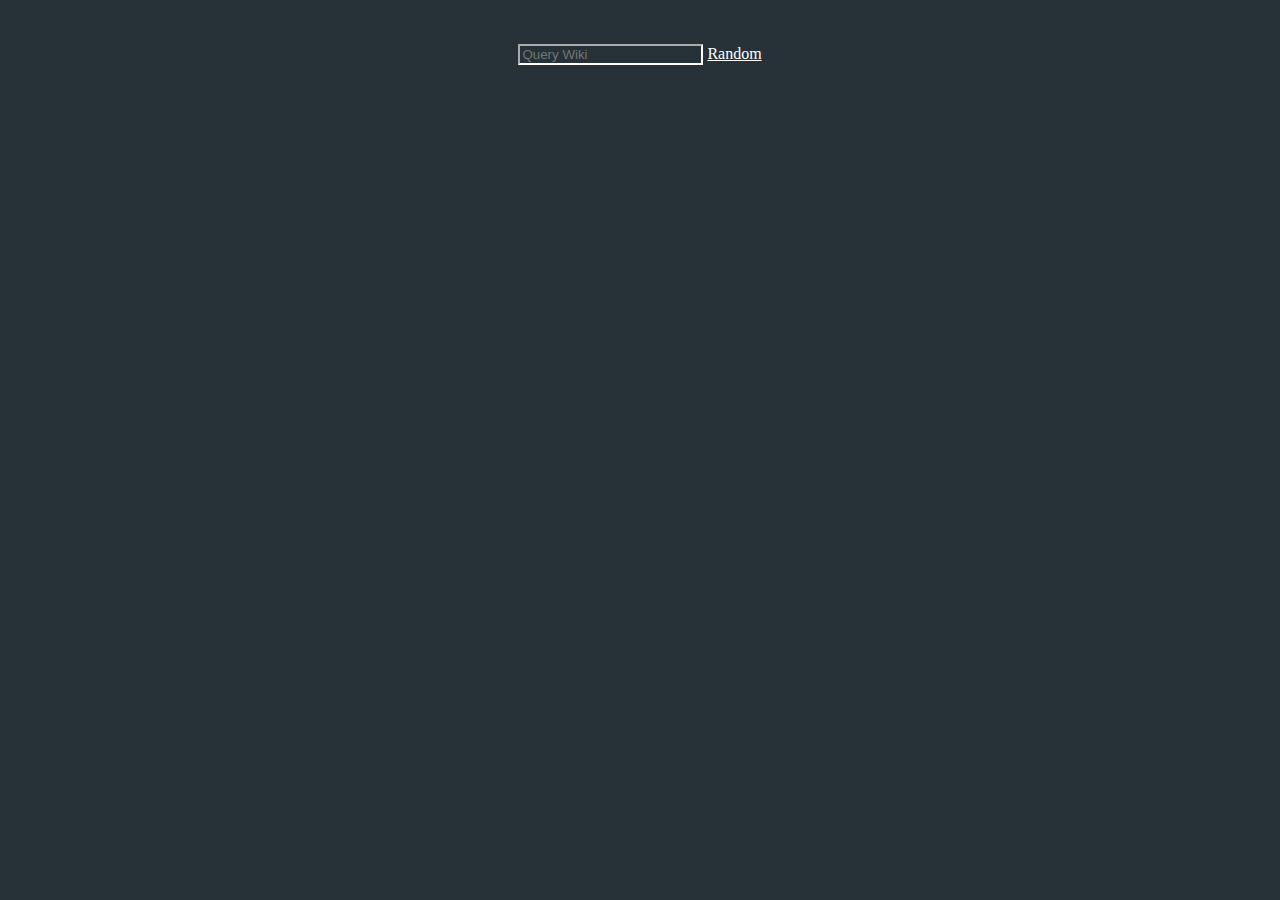
<file: index.html>
<!DOCTYPE html>
<html>

<head>
  <!-- Setting metadata -->
  <meta charset="utf-8">
  <title>Wiki Viewer</title>
  <meta name="description" content="Search wikipedia for articles.">
  <meta name="viewport" content="width=device-width, initial-scale=1.0">
  <meta name="author" content="Victor Olechow">
  <!-- Latest compiled and minified CSS -->
  <link rel="stylesheet" href="https://maxcdn.bootstrapcdn.com/bootstrap/4.0.0-beta/css/bootstrap.min.css" integrity="sha384-/Y6pD6FV/Vv2HJnA6t+vslU6fwYXjCFtcEpHbNJ0lyAFsXTsjBbfaDjzALeQsN6M" crossorigin="anonymous">
  <link rel="stylesheet" href="style.css">
</head>

<body>
  <div class="container clear-top" id="main">
    <div class="row">
      
      <div class="col-xs-12">
        <br>
        <br>
        <form class="form-inline">
          <div class="form-group">
            <input class="form-control" placeholder="Query Wiki" id="query">
            <a id="random" class="btn btn-default" href="https://en.wikipedia.org/wiki/Special:Random">Random</a>
          </div>
        </form>
        <br>
        <br>
      </div>
      
      <div class="col-xs-12" id="results" class="list-group"></div>
    </div>  
  </div>
</body>

<!-- Latest compiled and minified JavaScript -->
<script src="https://code.jquery.com/jquery-3.1.1.min.js" integrity="sha256-hVVnYaiADRTO2PzUGmuLJr8BLUSjGIZsDYGmIJLv2b8=" crossorigin="anonymous"></script>
<script type="text/javascript" src="script.js"></script>

</html>
</file>
<file: style.css>
body {
	color:white;
	text-align:center;
	font-family: inherit;
	background-color: #263238;
}

footer {
	color: white; 
	margin-top: 50px; 
	height: 50px; 
	padding: 15px 0;
}

.line {
	background-color: white; 
	height:1px;
}

.form-control, .form-control:focus {
	background-color: #263238;
	color:white;
	border-color:white;
	border-radius:0;
}

.list-group {
	color:black;
	margin-top:10px;
}

i {
	font-size:100px;
}

.result, .result a {
	padding:1px 0;
	margin:5px 0;
	color: #263238;
	background-color: #607D8B;
}

.result:hover, a:hover {
	background-color:#263238;
	color:white;
	text-decoration:none;important!
}

#random {
	background-color: #263238;
	color:white;
	border-color:white;
	border-radius:0;
}

#random:hover {
	background-color:white;
	color: #263238;
}
</file>
